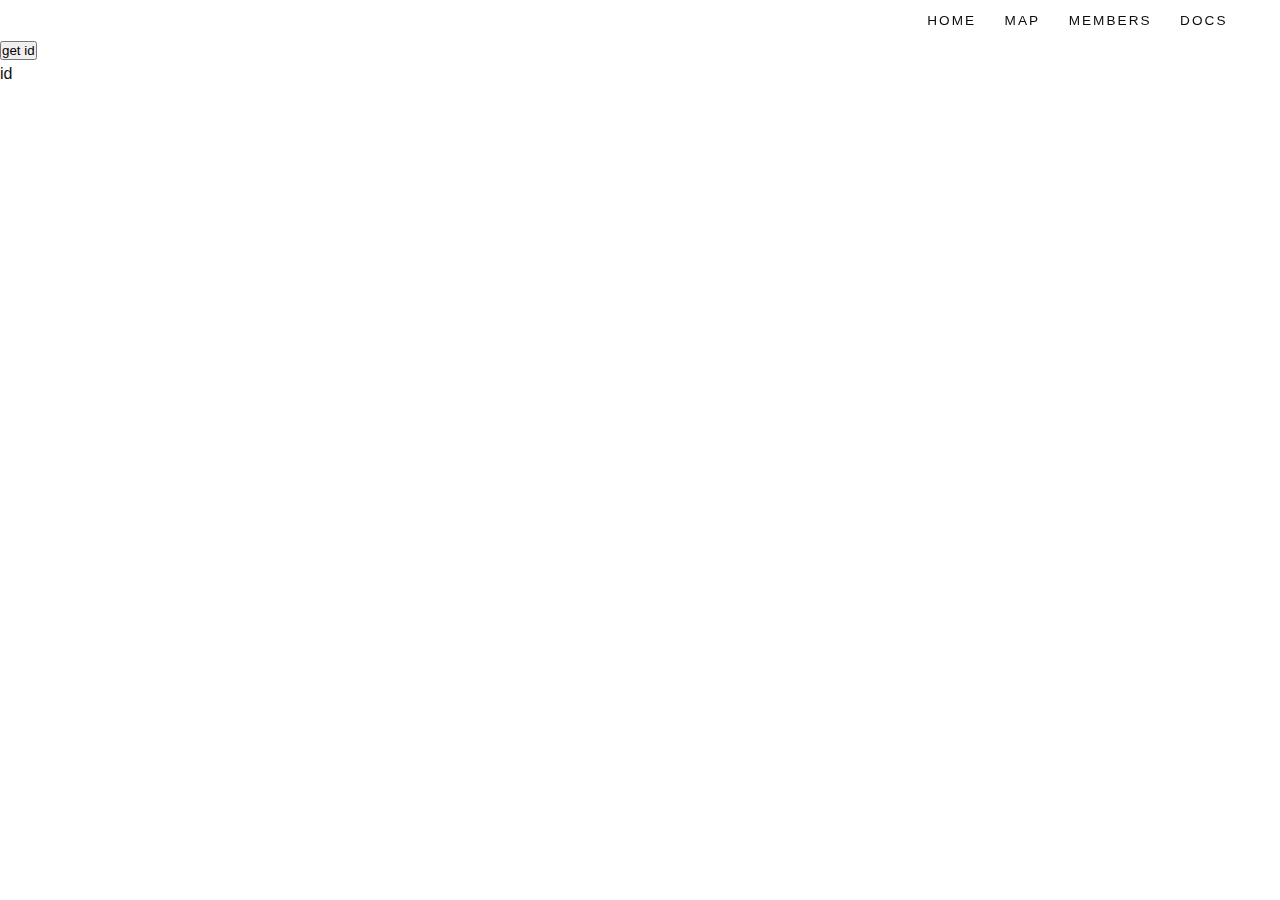
<file: index.html>
<!doctype html>
<html lang="en">
<head>
<meta charset="UTF-8">
<title>location</title>
<link rel="stylesheet" type="text/css" href="style.css">
<link rel="stylesheet" href="index_style.css">
<!--<script src="https://unpkg.com/vue@next"></script>-->
</head>

<body>
	<header>
		<nav class="site-nav">
			<ul>
				<li><a href="#">home</a></li>
				<li><a href="map.html">map</a></li>
				<li><a href="#">members</a></li>
				<li><a href="#">docs</a></li>
				<li><a href="#"></a></li>
			</ul>
		</nav>
	</header>
	
	<main>
		<section class="welcome">
			<button type="button" onclick="loadId()" class="btn">get id</button>
			<p id="demo">id</p>
		</section>
		<script>
		function loadId() {
			console.log("loading...");
		  var xhttp = new XMLHttpRequest();
		  xhttp.onreadystatechange = function() {
			if (this.readyState == 4 && this.status == 200) {
			  document.getElementById("demo").innerHTML = this.responseText;
			}
		  };
		  xhttp.open("GET", "http://10.13.49.251:8080/phone/1", true);
		  xhttp.send();
		}
		</script>
	</main>
	
	<footer></footer>
</body>
</html>
</file>
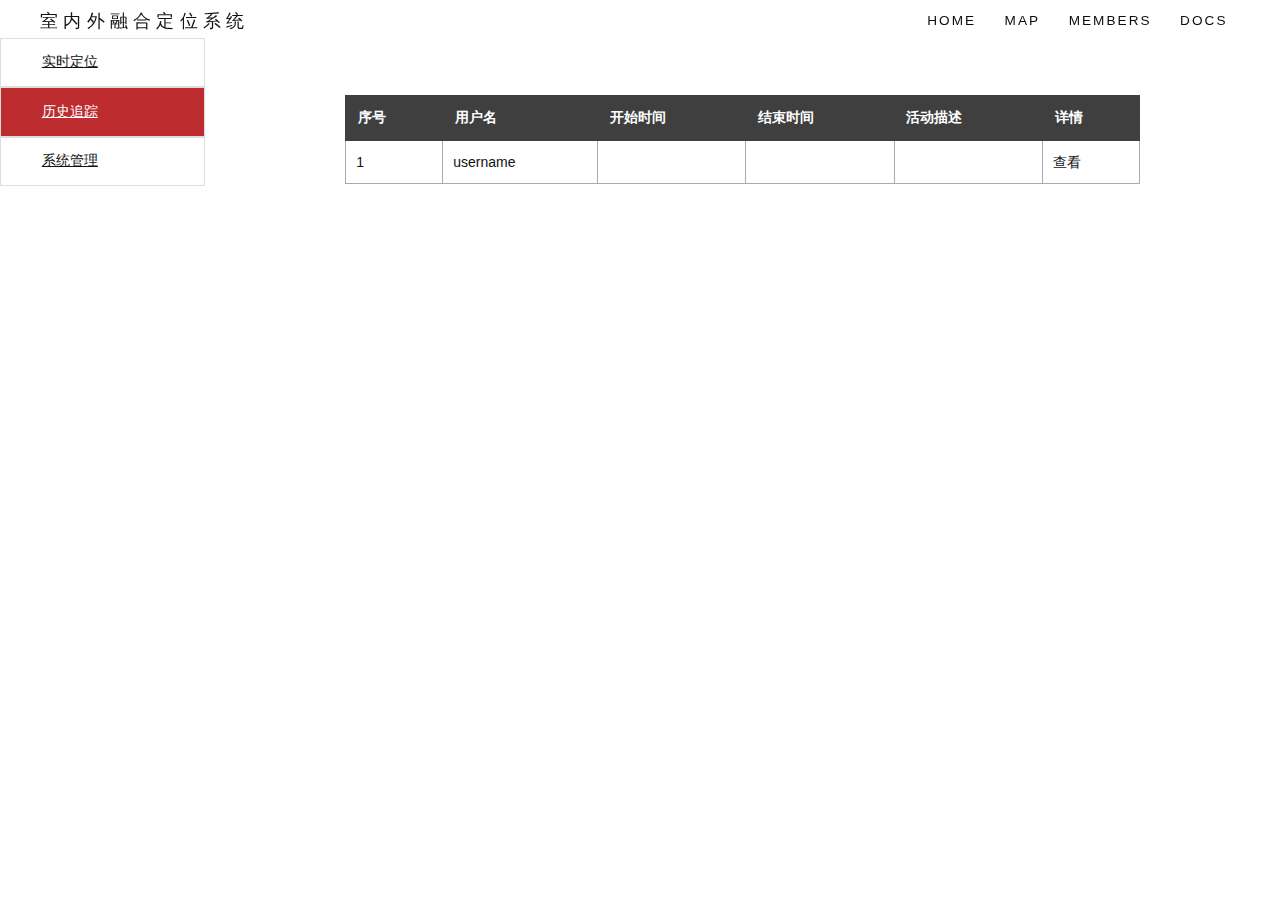
<file: history.html>
<!doctype html>
<html>
<head>
<meta charset="UTF-8">
<title>map</title>
<meta name="viewport" content="initial-scale=1.0, user-scalable=no">
<link rel="stylesheet" href="style.css">
<link rel="stylesheet" href="map_style.css">
</head>

<body>
	<script src="https://webapi.amap.com/maps?v=2.0&key=f4375872dad96d00719a1bc4c01b0215"></script>
	<header>
		<div class="logo">
			<a href="#">室内外融合定位系统</a>
		</div>
	  <nav class="site-nav">
		<ul>
		  <li><a href="index.html">home</a></li>
		  <li><a href="map.html">map</a></li>
		  <li><a href="#">members</a></li>
		  <li><a href="#">docs</a></li>
		  <li><a href="#"></a></li>
		</ul>
	  </nav>
	</header>
	<main>
	<section id="navsecond">
		<ul>
			<li><a href="map.html">实时定位</a></li>
			<li class="currentLink"><a href="#">历史追踪</a></li>
			<li><a href="management.html">系统管理</a></li>
		</ul>
	</section>
	<section class="map_view">
		<div class = historydiv>
			<table class="history">
				<tr>
					<th>序号</th>
					<th>用户名</th>
					<th>开始时间</th>
					<th>结束时间</th>
					<th>活动描述</th>
					<th>详情</th>
				</tr>
				<tr>
					<td>1</td>
					<td>username</td>
					<td></td>
					<td></td>
					<td></td>
					<td onclick="">查看</td>
				</tr>
			</table>
		</div>
	</section>
	</main>
	<footer></footer>
</body>
</html>
</file>
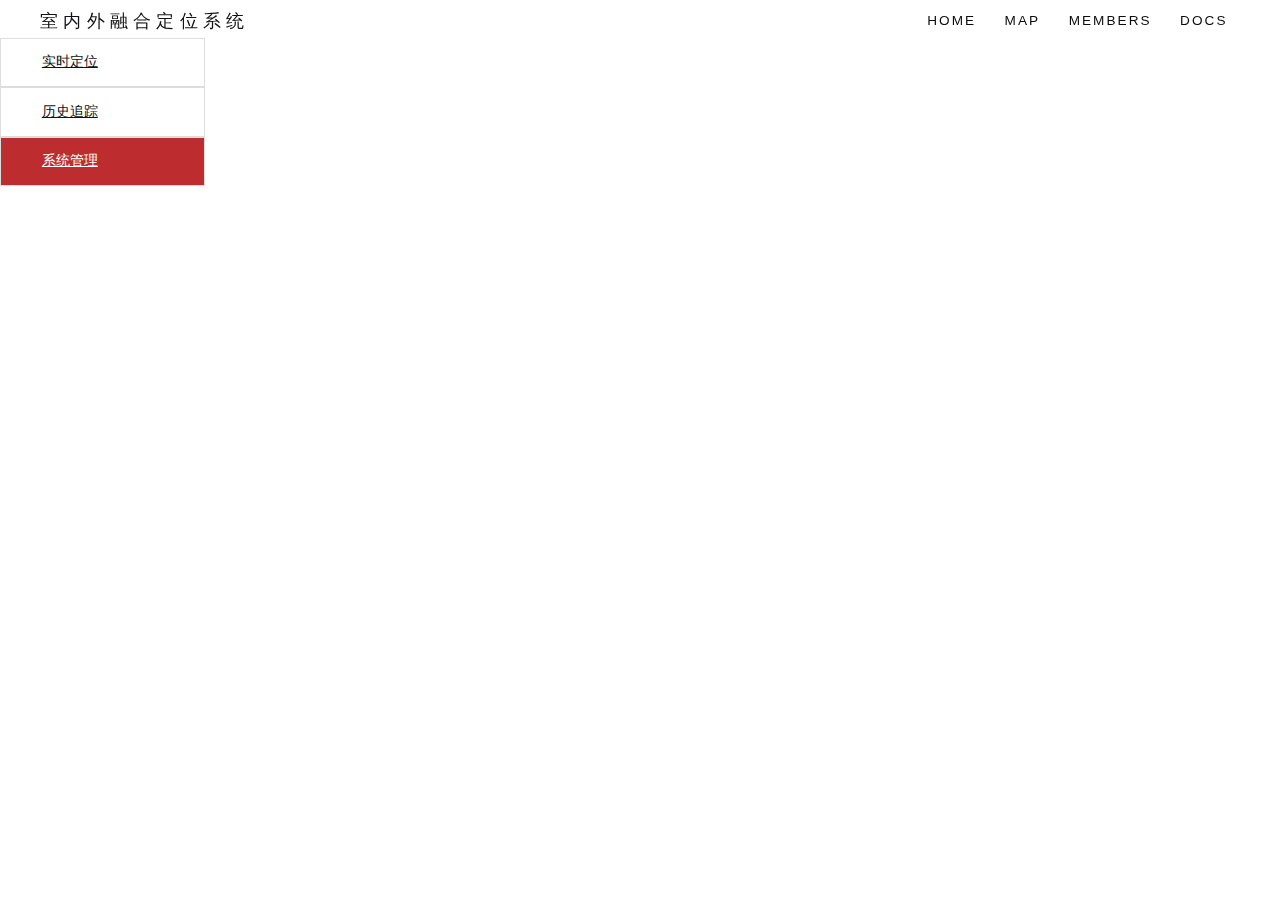
<file: management.html>
<!doctype html>
<html>
<head>
<meta charset="UTF-8">
<title>map</title>
<meta name="viewport" content="initial-scale=1.0, user-scalable=no">
<link rel="stylesheet" href="style.css">
<link rel="stylesheet" href="map_style.css">
</head>

<body>
	<script src="https://webapi.amap.com/maps?v=2.0&key=f4375872dad96d00719a1bc4c01b0215"></script>
	<header>
		<div class="logo">
			<a href="#">室内外融合定位系统</a>
		</div>
	  <nav class="site-nav">
		<ul>
		  <li><a href="index.html">home</a></li>
		  <li><a href="map.html">map</a></li>
		  <li><a href="#">members</a></li>
		  <li><a href="#">docs</a></li>
		  <li><a href="#"></a></li>
		</ul>
	  </nav>
	</header>
	<main>
	<section id="navsecond">
		<ul>
			<li><a href="map.html">实时定位</a></li>
			<li><a href="history.html">历史追踪</a></li>
			<li class="currentLink"><a href="#">系统管理</a></li>
		</ul>
	</section>
	<section class="map_view">
		
	</section>
	</main>
	<footer></footer>
</body>
</html>
</file>
<file: style.css>
@charset 'UTF-8';

ehtml,
html * {
  box-sizing: border-box;
  margin: 0;
  padding: 0;
}

body {
  margin: 0;
  font-family: -apple-system, BlinkMacSystemFont, "Segoe UI", Roboto, "Helvetica Neue", Arial, sans-serif, "Apple Color Emoji", "Segoe UI Emoji", "Segoe UI Symbol", "Noto Color Emoji";
  line-height: 1.5;
  font-weight: 300;
  color: #111213;
}

/*
body {
  font-family: arial, sans-serif;
  font-size: 1vw;
  background: white;
}
*/

header {
	width: 100%;
	top: 0;
	padding: 0.5em;
	position: fixed;
}

.site-nav {
	position: relative;
	float: right;
	z-index: 400;
	top: 0;
	left: 0;
	display: block !important;
	width: 80%;
	padding: 0em 1em 0 0;
	opacity: .95;
	background: none;
}
.site-nav ul {
	list-style-type: none;
	margin: 0;
	text-align: right;
}
.site-nav ul li {
	display: inline-block;
	margin-bottom: 0;
	margin-left: 1.5em;
}
.site-nav ul li a {
	font-size: .85em;
	padding-bottom: .5em;
	text-decoration: none;
	letter-spacing: .15em;
	text-transform: uppercase;
	color: #000000;
	-webkit-transition: color .3s;
	transition: color .3s;
}
.site-nav ul li a:hover {
	outline: none;
	border-bottom: 1px solid white;
}

a, a:visited {
	color: inherit;
}

header {
	z-index: 1000;
}

main {
	padding-top: 2.35em;
	height: 100vh;
}

.logo {
	position: relative;
	padding: 0em 0em 0em 2em;
	float: left;
	z-index: 400;
}

.logo a {
	text-decoration: none;
/*	padding: 2em;*/
	font-size: 1.1em;
	letter-spacing: 0.3em;
	font-weight: 400;
}
</file>
<file: index_style.css>
@charset "UTF-8";
/* CSS Document */

.welcome {
	position: relative;
}
</file>
<file: map_style.css>
@charset "UTF-8";
/* CSS Document */

#container {
	width: 100%;
	height: 100%;
	position: relative;
	z-index: 400;
	float: right;
/*	background-color: aqua;*/
}

.map_view {
	position: relative;
	width: 84%;
	height: 100%;
	float: right;
	/* background-color: #a2f92f; */
}

#indoors {
	position: absolute;
	width: 70%;
	height: 50%;
	z-index: 2;
	/*background-color: #BD2D30;*/
	/*top: 20vh;*/
}

#cover {
	background-color: #d7e6f3;
	position: absolute;
	width: 100%;
	height: 100%;
	z-index: 1;
}

section {
	display: block;
}

.getlocation {
	position: absolute;
	padding-left: 0.5em;
	width: 100%;
	z-index: 1000;
}

.detail {
	display: block;
	position: absolute;
	padding: 1em;
	width: 30%;
	height: 100%;
	z-index: 401;
	right: 0em
}

h3 {
	text-align: center;
	padding: 3vh;
}

.detailContent {
	height: 100%;
	border-radius: 0.25em;
	background-color: #FAF9FA;
	margin: 0;
	font-family: -apple-system, BlinkMacSystemFont, "Segoe UI", Roboto, "Helvetica Neue", Arial, sans-serif, "Apple Color Emoji", "Segoe UI Emoji", "Segoe UI Symbol", "Noto Color Emoji";
	line-height: 1.5;
	font-weight: 300;
	color: #111213;
/*	filter: blur(10px);*/
}

div.detailContent tr {
	display: block;
	padding: 0em 0em 0em 1em;
	height: 3em;
	font-size: 1em;
}
.deviceName {
	padding: 1.5em 0;
	font-size: 1.5em;
	text-align: center;
	font-weight: 400;
	height: 15%;
}



#navsecond {
	position: relative;
	width: 16%;
	height: 100%;
	float: left
}

section#navsecond li {
	display: block;
	padding: 1em 0 1em 3em;
	font-size: .85em;
/*	border-top: 1px solid #ddd;*/
/*	border-bottom: 1px solid #ddd;*/
	border: 1px solid #ddd;
	display: list-item;
	text-align: -webkit-match-parent;
}

section#navsecond li.currentLink {
	text-decoration: none;
	color: #ffffff;
	background-color: #BD2D30;
}

section#navsecond li:hover{
	background: #AAAAAA;
}

section#navsecond li.currentLink:hover{
	background-color: #BD2D30;
}
div.historydiv {
	width: 100%;
	height: 100%;
	padding: 3em 10em;
	text-align: left;
	font-family: "SF Pro SC","SF Pro Text","SF Pro Icons","PingFang SC", Verdana, Arial, '微软雅黑','宋体';
	font-size: 14px;
}

table.history {
	display: table;
	margin-top: 15px;
	border-collapse: collapse;
	border: 1px solid #aaa;
	width: 100%;
}

table.history th {
vertical-align: baseline;
padding: 0.85em;
background-color: #3F3F3F;
border: 1px solid #3F3F3F;
text-align: left;
color: #fff;
}

table.history td {
	vertical-align: text-top;
	padding: 0.75em;
	border: 1px solid #aaa;
}

#Lnglat {
	text-align: right
}
</file>
